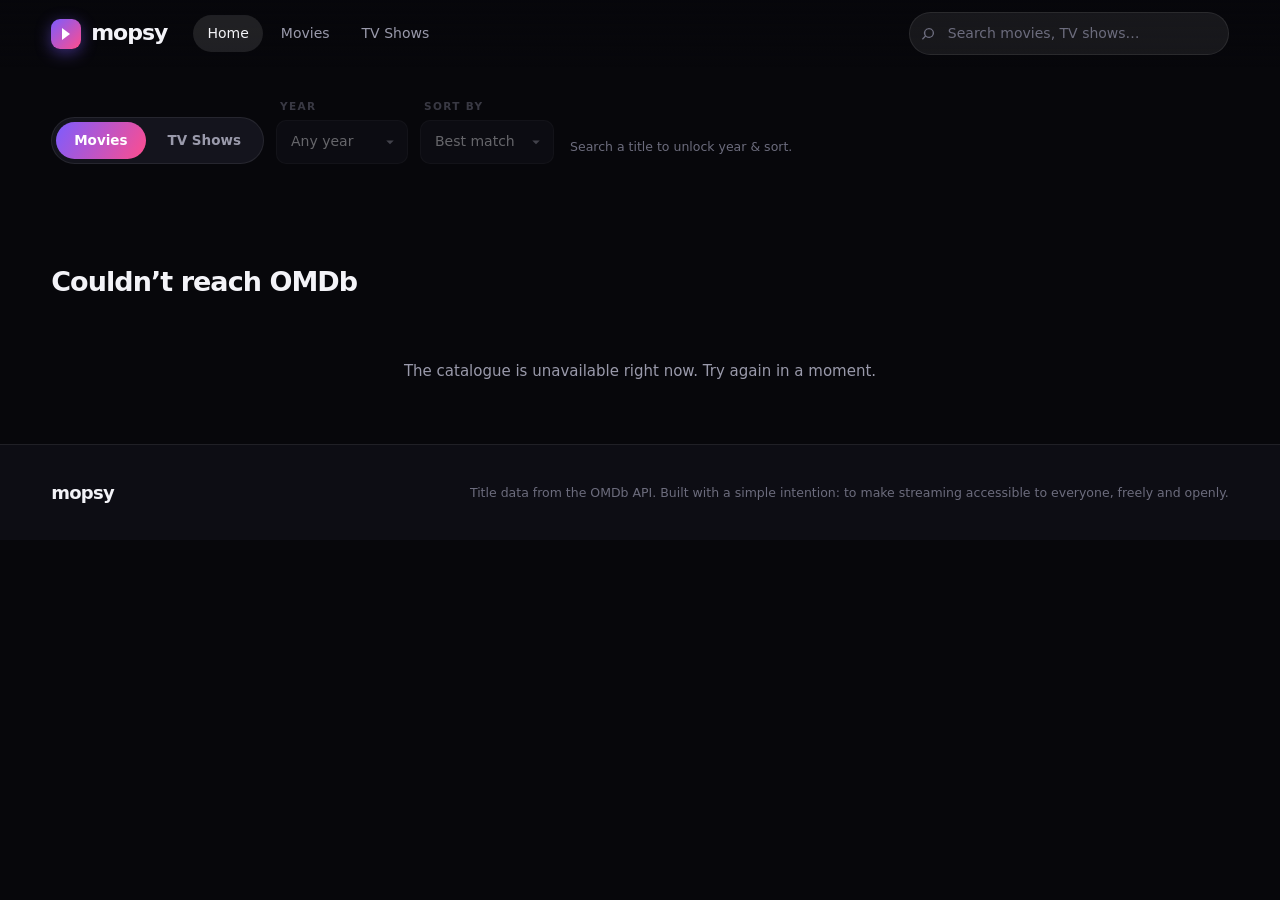
<file: index.html>
<!DOCTYPE html>
<html lang="en">
<head>
<meta charset="UTF-8" />
<meta name="viewport" content="width=device-width, initial-scale=1" />
<title>mopsy — stream movies &amp; TV shows</title>
<meta name="description" content="mopsy — browse and stream movies and TV shows." />
<link rel="icon" href="assets/favicon.svg" type="image/svg+xml" />
<link rel="preconnect" href="https://m.media-amazon.com" />
<link rel="preconnect" href="https://www.omdbapi.com" />
<link rel="stylesheet" href="css/styles.css" />
</head>
<body>

<!-- ================= HEADER ================= -->
<header class="site-header" id="siteHeader">
  <div class="header-inner">
    <a class="brand" href="index.html" aria-label="mopsy home">
      <span class="brand-mark" aria-hidden="true"></span>
      <span class="brand-name">mopsy</span>
    </a>

    <nav class="main-nav" id="mainNav" aria-label="Primary">
      <button class="nav-link is-active" data-view="home">Home</button>
      <button class="nav-link" data-view="movie">Movies</button>
      <button class="nav-link" data-view="series">TV Shows</button>
    </nav>

    <div class="header-actions">
      <form class="search" id="searchForm" role="search" autocomplete="off">
        <svg class="search-icon" viewBox="0 0 24 24" aria-hidden="true"><path d="M10.5 3a7.5 7.5 0 1 1-4.9 13.2l-3.9 3.9a1 1 0 0 1-1.4-1.4l3.9-3.9A7.5 7.5 0 0 1 10.5 3Zm0 2a5.5 5.5 0 1 0 0 11 5.5 5.5 0 0 0 0-11Z"/></svg>
        <input type="search" id="searchInput" placeholder="Search movies, TV shows…" aria-label="Search" />
        <button type="button" class="search-clear" id="searchClear" aria-label="Clear search" hidden>&times;</button>
      </form>
      <button class="icon-btn menu-btn" id="menuBtn" aria-label="Menu" aria-expanded="false">
        <span></span><span></span><span></span>
      </button>
    </div>
  </div>
</header>

<main id="main">

  <!-- ================= HERO ================= -->
  <section class="hero" id="hero" hidden>
    <div class="hero-media"><img id="heroImg" alt="" /></div>
    <div class="hero-shade"></div>

    <div class="hero-inner">
      <div class="hero-content">
        <p class="hero-kicker" id="heroKicker">Featured</p>
        <h1 class="hero-title" id="heroTitle"></h1>
        <div class="hero-meta" id="heroMeta"></div>
        <p class="hero-overview" id="heroOverview"></p>
        <div class="hero-buttons">
          <button class="btn btn-primary" id="heroWatch">
            <svg viewBox="0 0 24 24" aria-hidden="true"><path d="M8 5.1v13.8c0 .8.9 1.3 1.6.9l11-6.9a1 1 0 0 0 0-1.7l-11-6.9A1 1 0 0 0 8 5.1Z"/></svg>
            Watch
          </button>
          <button class="btn btn-ghost" id="heroInfo">More info</button>
        </div>
      </div>

      <figure class="hero-poster" id="heroPosterBox">
        <img id="heroPoster" alt="" />
      </figure>
    </div>

    <div class="hero-dots" id="heroDots"></div>
  </section>

  <!-- ================= FILTER BAR ================= -->
  <section class="filters" id="filters">
    <div class="filters-inner">
      <div class="filters-scroll">
        <div class="seg" id="typeSeg" role="group" aria-label="Content type">
          <button class="seg-btn is-active" data-type="movie">Movies</button>
          <button class="seg-btn" data-type="series">TV Shows</button>
        </div>
        <label class="field">
          <span>Year</span>
          <select id="yearSelect" disabled><option value="">Any year</option></select>
        </label>
        <label class="field">
          <span>Sort by</span>
          <select id="sortSelect" disabled>
            <option value="relevance">Best match</option>
            <option value="title.asc">Title A – Z</option>
            <option value="year.desc">Newest first</option>
            <option value="year.asc">Oldest first</option>
          </select>
        </label>
      </div>
      <p class="filters-hint" id="filtersHint">Search a title to unlock year &amp; sort.</p>
      <button class="btn btn-quiet" id="resetFilters" hidden>Reset</button>
    </div>
  </section>

  <!-- ================= HOME ROWS ================= -->
  <div id="rows" class="rows"></div>

  <!-- ================= GRID (search results) ================= -->
  <section class="results" id="results" hidden>
    <div class="results-head">
      <h2 id="resultsTitle">Results</h2>
      <span class="results-count" id="resultsCount"></span>
    </div>
    <div class="grid" id="grid"></div>
    <div class="grid-foot">
      <button class="btn btn-ghost" id="loadMore" hidden>Load more</button>
      <p class="empty" id="emptyState" hidden>No titles matched. Try a different search.</p>
    </div>
  </section>
</main>

<!-- ================= FOOTER ================= -->
<footer class="site-footer">
  <div class="footer-inner">
    <p class="footer-brand">mopsy</p>
    <p class="footer-note">Title data from the <a href="https://www.omdbapi.com/" target="_blank">OMDb</a> API. Built with a simple intention: to make streaming accessible to everyone, freely and openly.</p>
  </div>
</footer>

<!-- ================= DETAILS MODAL ================= -->
<div class="modal" id="modal" hidden>
  <div class="modal-backdrop" data-close></div>
  <div class="modal-panel" role="dialog" aria-modal="true" aria-label="Title details">
    <button class="modal-close" data-close aria-label="Close">&times;</button>
    <div class="modal-body" id="modalBody"></div>
  </div>
</div>

<script src="js/config.js"></script>
<script src="js/api.js"></script>
<script src="js/ui.js"></script>
<script src="js/app.js"></script>
</body>
</html>
</file>
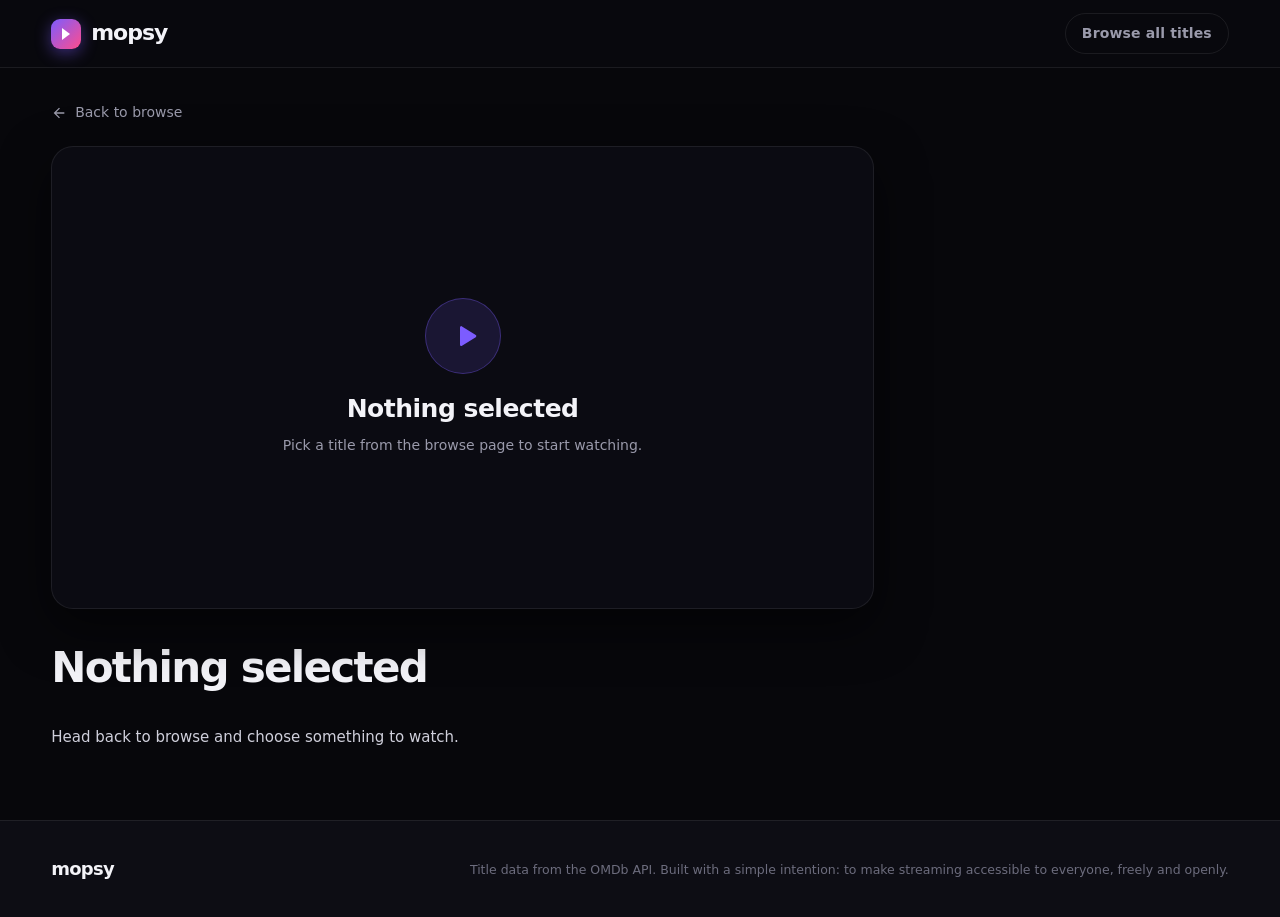
<file: watch.html>
<!DOCTYPE html>
<html lang="en">
<head>
<meta charset="UTF-8" />
<meta name="viewport" content="width=device-width, initial-scale=1" />
<title>Watch — mopsy</title>
<meta name="robots" content="noindex" />
<link rel="icon" href="assets/favicon.svg" type="image/svg+xml" />
<link rel="preconnect" href="https://m.media-amazon.com" />
<link rel="preconnect" href="https://www.omdbapi.com" />
<link rel="preconnect" href="https://videm.xyz" />
<link rel="stylesheet" href="css/styles.css" />
</head>
<body>

<header class="site-header is-stuck">
  <div class="header-inner">
    <a class="brand" href="index.html" aria-label="mopsy home">
      <span class="brand-mark" aria-hidden="true"></span>
      <span class="brand-name">mopsy</span>
    </a>
    <div class="header-actions">
      <a class="btn btn-quiet" href="index.html">Browse all titles</a>
    </div>
  </div>
</header>

<main class="watch-main">
  <a class="back-link" href="index.html">
    <svg viewBox="0 0 24 24" aria-hidden="true"><path d="M20 11H7.8l5.6-5.6L12 4l-8 8 8 8 1.4-1.4L7.8 13H20v-2Z"/></svg>
    Back to browse
  </a>

  <!-- The player iframe is mounted in here by js/watch.js -->
  <section class="player-shell" id="playerShell" aria-label="Player">
    <div class="player-bg" id="playerBg"></div>
    <div class="player-placeholder" id="playerPlaceholder">
      <div class="player-glyph">
        <svg viewBox="0 0 24 24" aria-hidden="true"><path d="M8 5.1v13.8c0 .8.9 1.3 1.6.9l11-6.9a1 1 0 0 0 0-1.7l-11-6.9A1 1 0 0 0 8 5.1Z"/></svg>
      </div>
      <h2 id="playerHeading">Nothing selected</h2>
      <p id="playerNote">Pick a title from the browse page to start watching.</p>
    </div>
  </section>

  <section class="watch-info">
    <p class="now-playing" id="nowPlaying" hidden></p>
    <h1 class="watch-title" id="watchTitle">Loading…</h1>
    <div class="watch-meta" id="watchMeta"></div>
    <p class="watch-overview" id="watchOverview"></p>
  </section>

  <aside class="stage-side">
    <!-- series -->
    <section class="stage-panel" id="episodesPanel" hidden aria-label="Episodes">
      <div class="panel-head">
        <h2 class="panel-title">Episodes</h2>
        <label class="field">
          <span>Season</span>
          <select id="seasonSelect" aria-label="Season"></select>
        </label>
      </div>
      <div class="panel-scroll">
        <div class="episode-list" id="episodeList"></div>
      </div>
    </section>

    <!-- movies -->
    <section class="stage-panel" id="aboutPanel" hidden aria-label="About this title">
      <div class="panel-head">
        <h2 class="panel-title">About</h2>
      </div>
      <div class="panel-scroll">
        <div class="about-poster" id="aboutPoster" hidden></div>
        <dl class="about-facts" id="aboutFacts"></dl>
      </div>
    </section>
  </aside>
</main>

<footer class="site-footer">
  <div class="footer-inner">
    <p class="footer-brand">mopsy</p>
    <p class="footer-note">Title data from the <a href="https://www.omdbapi.com/" target="_blank">OMDb</a> API. Built with a simple intention: to make streaming accessible to everyone, freely and openly.</p>
  </div>
</footer>

<script src="js/config.js"></script>
<script src="js/api.js"></script>
<script src="js/ui.js"></script>
<script src="js/watch.js"></script>
</body>
</html>
</file>
<file: css/styles.css>
/* ============================================================
   mopsy — core stylesheet
   Plain CSS. Dark theme. No frameworks.
   ============================================================ */

:root {
  --bg:          #07070b;
  --bg-soft:     #0d0d14;
  --surface:     #14141d;
  --surface-2:   #1c1c27;
  --line:        rgba(255, 255, 255, .08);
  --line-strong: rgba(255, 255, 255, .16);

  --text:        #f3f3f8;
  --muted:       #9a9aab;
  --muted-dim:   #6c6c7d;

  --accent:      #7c5cff;
  --accent-2:    #ff4d8d;
  --accent-soft: rgba(124, 92, 255, .16);
  --gold:        #ffc857;

  --radius:      14px;
  --radius-sm:   10px;
  --radius-lg:   22px;

  --shadow:      0 18px 50px rgba(0, 0, 0, .55);
  --shadow-sm:   0 6px 20px rgba(0, 0, 0, .40);

  --header-h:    68px;
  --gutter:      clamp(16px, 4vw, 56px);

  --ease:        cubic-bezier(.22, .61, .36, 1);
}

/* ---------- reset ---------- */
*, *::before, *::after { box-sizing: border-box; }
html, body { margin: 0; padding: 0; }
html { scroll-behavior: smooth; }

body {
  background: var(--bg);
  color: var(--text);
  font-family: "Inter", system-ui, -apple-system, "Segoe UI", Roboto, Helvetica, Arial, sans-serif;
  font-size: 15px;
  line-height: 1.55;
  -webkit-font-smoothing: antialiased;
  text-rendering: optimizeLegibility;
  min-height: 100vh;
  overflow-x: hidden;
}
body.no-scroll { overflow: hidden; }

/* Author `display` rules outrank the browser default for [hidden], so any
   element toggled through the hidden attribute needs this to actually hide. */
[hidden] { display: none !important; }

img { display: block; max-width: 100%; }
button, input, select { font: inherit; color: inherit; }
button { background: none; border: 0; cursor: pointer; }
a { color: inherit; text-decoration: none; }
h1, h2, h3, h4 { margin: 0; line-height: 1.2; font-weight: 700; letter-spacing: -.02em; }
p { margin: 0; }

::selection { background: var(--accent); color: #fff; }

::-webkit-scrollbar { width: 10px; height: 10px; }
::-webkit-scrollbar-track { background: transparent; }
::-webkit-scrollbar-thumb { background: #262633; border-radius: 99px; border: 2px solid var(--bg); }
::-webkit-scrollbar-thumb:hover { background: #34344a; }

:focus-visible { outline: 2px solid var(--accent); outline-offset: 3px; border-radius: 6px; }

/* ============================================================
   Buttons
   ============================================================ */
.btn {
  display: inline-flex;
  align-items: center;
  justify-content: center;
  gap: 9px;
  padding: 11px 22px;
  border-radius: 99px;
  font-size: 14px;
  font-weight: 600;
  letter-spacing: .01em;
  white-space: nowrap;
  transition: transform .18s var(--ease), background .18s var(--ease),
              border-color .18s var(--ease), box-shadow .18s var(--ease), opacity .18s;
}
.btn svg { width: 17px; height: 17px; fill: currentColor; }
.btn:active { transform: scale(.97); }

.btn-primary {
  background: linear-gradient(120deg, var(--accent), var(--accent-2));
  color: #fff;
  box-shadow: 0 8px 26px rgba(124, 92, 255, .35);
}
.btn-primary:hover { box-shadow: 0 12px 34px rgba(124, 92, 255, .5); transform: translateY(-1px); }

.btn-ghost {
  background: rgba(255, 255, 255, .08);
  border: 1px solid var(--line-strong);
  backdrop-filter: blur(8px);
}
.btn-ghost:hover { background: rgba(255, 255, 255, .15); }

.btn-quiet { color: var(--muted); padding: 9px 16px; border: 1px solid var(--line); }
.btn-quiet:hover { color: var(--text); border-color: var(--line-strong); }

.icon-btn {
  display: grid;
  place-items: center;
  width: 40px; height: 40px;
  border-radius: 50%;
  color: var(--muted);
  transition: background .18s, color .18s;
}
.icon-btn:hover { background: rgba(255, 255, 255, .08); color: var(--text); }
.icon-btn svg { width: 21px; height: 21px; fill: currentColor; }

/* ============================================================
   Header
   ============================================================ */
.site-header {
  position: fixed;
  inset: 0 0 auto 0;
  z-index: 60;
  height: var(--header-h);
  transition: background .3s var(--ease), border-color .3s, backdrop-filter .3s;
  border-bottom: 1px solid transparent;
}
.site-header::before {
  content: "";
  position: absolute; inset: 0;
  background: linear-gradient(180deg, rgba(7, 7, 11, .9), rgba(7, 7, 11, 0));
  pointer-events: none;
  transition: opacity .3s;
}
.site-header.is-stuck {
  background: rgba(9, 9, 14, .82);
  backdrop-filter: blur(16px) saturate(160%);
  border-bottom-color: var(--line);
}
.site-header.is-stuck::before { opacity: 0; }

.header-inner {
  position: relative;
  height: 100%;
  padding: 0 var(--gutter);
  display: flex;
  align-items: center;
  gap: 26px;
}

.brand { display: flex; align-items: center; gap: 10px; flex-shrink: 0; }
.brand-mark {
  width: 30px; height: 30px;
  border-radius: 9px;
  background: linear-gradient(135deg, var(--accent), var(--accent-2));
  box-shadow: 0 4px 16px rgba(124, 92, 255, .45);
  position: relative;
}
.brand-mark::after {
  content: "";
  position: absolute;
  left: 11px; top: 9px;
  border-left: 8px solid #fff;
  border-top: 6px solid transparent;
  border-bottom: 6px solid transparent;
}
.brand-logo { width: auto; height: 30px; }
.brand-name {
  font-size: 22px;
  font-weight: 800;
  letter-spacing: -.045em;
}

.main-nav { display: flex; align-items: center; gap: 4px; }
.nav-link {
  padding: 8px 14px;
  border-radius: 99px;
  font-size: 14px;
  font-weight: 500;
  color: var(--muted);
  transition: color .18s, background .18s;
}
.nav-link:hover { color: var(--text); background: rgba(255, 255, 255, .06); }
.nav-link.is-active { color: var(--text); background: rgba(255, 255, 255, .1); }

.header-actions { margin-left: auto; display: flex; align-items: center; gap: 8px; }

.search {
  position: relative;
  display: flex;
  align-items: center;
  width: clamp(180px, 26vw, 320px);
}
.search-icon {
  position: absolute; left: 13px;
  width: 16px; height: 16px;
  fill: var(--muted-dim);
  pointer-events: none;
  transition: fill .18s;
}
.search input {
  width: 100%;
  padding: 10px 34px 10px 38px;
  border-radius: 99px;
  background: rgba(255, 255, 255, .07);
  border: 1px solid var(--line);
  font-size: 14px;
  transition: background .18s, border-color .18s, box-shadow .18s;
}
.search input::placeholder { color: var(--muted-dim); }
.search input:focus {
  outline: none;
  background: rgba(255, 255, 255, .11);
  border-color: var(--accent);
  box-shadow: 0 0 0 3px var(--accent-soft);
}
.search:focus-within .search-icon { fill: var(--text); }
.search input::-webkit-search-cancel-button { display: none; }
.search-clear {
  position: absolute; right: 10px;
  width: 20px; height: 20px;
  display: grid; place-items: center;
  border-radius: 50%;
  font-size: 17px; line-height: 1;
  color: var(--muted);
  background: rgba(255, 255, 255, .1);
}
.search-clear:hover { color: var(--text); background: rgba(255, 255, 255, .2); }

.menu-btn { display: none; flex-direction: column; gap: 4px; }
.menu-btn span { width: 17px; height: 2px; background: currentColor; border-radius: 2px; transition: .2s; }

/* ============================================================
   Hero
   ============================================================ */
.hero {
  position: relative;
  min-height: min(86vh, 720px);
  display: flex;
  align-items: flex-end;
  padding: calc(var(--header-h) + 40px) var(--gutter) 56px;
  overflow: hidden;
}
/* The API only ships portrait posters, so the poster itself becomes the
   ambient backdrop — blurred and blown up behind the copy. */
.hero-media { position: absolute; inset: -14%; }
.hero-media img {
  width: 100%; height: 100%;
  object-fit: cover;
  opacity: 0;
  filter: blur(52px) saturate(1.6);
  transform: scale(1.18);
  transition: opacity 1s var(--ease);
}
.hero-media img.is-in { opacity: .55; }
.hero-shade {
  position: absolute; inset: 0;
  background:
    linear-gradient(90deg, rgba(7,7,11,.94) 0%, rgba(7,7,11,.74) 45%, rgba(7,7,11,.42) 100%),
    linear-gradient(0deg, var(--bg) 2%, rgba(7,7,11,.3) 50%, rgba(7,7,11,.72) 100%);
}

.hero-inner {
  position: relative;
  width: 100%;
  display: flex;
  align-items: center;
  justify-content: space-between;
  gap: clamp(24px, 5vw, 64px);
}
.hero-content { max-width: 640px; }

.hero-poster {
  flex: 0 0 auto;
  margin: 0;
  width: clamp(190px, 20vw, 280px);
  aspect-ratio: 2 / 3;
  border-radius: var(--radius-lg);
  overflow: hidden;
  background: var(--surface);
  border: 1px solid var(--line-strong);
  box-shadow: var(--shadow);
}
.hero-poster img {
  width: 100%; height: 100%;
  object-fit: cover;
  opacity: 0;
  transition: opacity .6s var(--ease);
}
.hero-poster img.is-in { opacity: 1; }
.hero-kicker {
  display: inline-flex; align-items: center; gap: 8px;
  font-size: 11px; font-weight: 700;
  letter-spacing: .18em; text-transform: uppercase;
  color: var(--accent-2);
  margin-bottom: 14px;
}
.hero-title {
  font-size: clamp(34px, 6.2vw, 68px);
  letter-spacing: -.045em;
  margin-bottom: 16px;
  text-wrap: balance;
}
.hero-meta {
  display: flex; flex-wrap: wrap; align-items: center; gap: 8px 14px;
  font-size: 13.5px; color: var(--muted);
  margin-bottom: 18px;
}
.hero-overview {
  color: #cfcfdb;
  font-size: 15.5px;
  line-height: 1.65;
  margin-bottom: 30px;
  display: -webkit-box;
  -webkit-line-clamp: 3;
  -webkit-box-orient: vertical;
  overflow: hidden;
}
.hero-buttons { display: flex; flex-wrap: wrap; gap: 12px; }
.hero-buttons .btn { padding: 13px 28px; font-size: 15px; }

.hero-dots {
  position: absolute;
  right: var(--gutter); bottom: 56px;
  display: flex; gap: 8px;
}
.hero-dots button {
  width: 26px; height: 3px;
  border-radius: 99px;
  background: rgba(255, 255, 255, .25);
  transition: background .25s, width .25s;
}
.hero-dots button.is-active { background: var(--text); width: 40px; }

.rating-pill {
  display: inline-flex; align-items: center; gap: 5px;
  padding: 3px 9px;
  border-radius: 99px;
  background: rgba(255, 200, 87, .13);
  color: var(--gold);
  font-weight: 700; font-size: 12.5px;
}
.rating-pill svg { width: 12px; height: 12px; fill: currentColor; }
.chip {
  padding: 3px 10px;
  border-radius: 99px;
  border: 1px solid var(--line-strong);
  font-size: 12px;
  color: var(--muted);
}

/* ============================================================
   Filters
   ============================================================ */
.filters { padding: 30px var(--gutter) 6px; }
/* The hero is what clears the fixed header; without it (search results, or a
   hero that failed to load) the filter bar would slide up underneath. */
.hero[hidden] + .filters { padding-top: calc(var(--header-h) + 30px); }
.filters-inner { display: flex; align-items: flex-end; gap: 16px; }
.filters-scroll {
  display: flex; align-items: flex-end; gap: 12px;
  overflow-x: auto;
  padding-bottom: 4px;
  scrollbar-width: none;
}
.filters-scroll::-webkit-scrollbar { display: none; }

.seg {
  display: flex;
  padding: 4px;
  gap: 4px;
  border-radius: 99px;
  background: var(--surface);
  border: 1px solid var(--line);
  flex-shrink: 0;
}
.seg-btn {
  padding: 8px 18px;
  border-radius: 99px;
  font-size: 13.5px; font-weight: 600;
  color: var(--muted);
  transition: color .2s, background .2s;
}
.seg-btn:hover { color: var(--text); }
.seg-btn.is-active { color: #fff; background: linear-gradient(120deg, var(--accent), var(--accent-2)); }

.field { display: flex; flex-direction: column; gap: 6px; flex-shrink: 0; }
.field > span {
  font-size: 10.5px; font-weight: 700;
  letter-spacing: .13em; text-transform: uppercase;
  color: var(--muted-dim);
  padding-left: 4px;
}
.field select {
  appearance: none;
  -webkit-appearance: none;
  padding: 10px 34px 10px 14px;
  min-width: 132px;
  border-radius: var(--radius-sm);
  background-color: var(--surface);
  background-image: url("data:image/svg+xml;charset=utf8,%3Csvg xmlns='http://www.w3.org/2000/svg' viewBox='0 0 24 24' fill='%239a9aab'%3E%3Cpath d='M7 10l5 5 5-5z'/%3E%3C/svg%3E");
  background-repeat: no-repeat;
  background-position: right 8px center;
  background-size: 18px;
  border: 1px solid var(--line);
  font-size: 14px;
  cursor: pointer;
  transition: border-color .18s, background-color .18s;
}
.field select:hover { border-color: var(--line-strong); }
.field select:focus { outline: none; border-color: var(--accent); box-shadow: 0 0 0 3px var(--accent-soft); }
.field select option { background: #16161f; }
.field select:disabled { opacity: .4; cursor: not-allowed; }
.field:has(select:disabled) > span { opacity: .5; }

.filters-hint {
  font-size: 12.5px;
  color: var(--muted-dim);
  padding-bottom: 12px;
  white-space: nowrap;
}

/* ============================================================
   Rows / carousels
   ============================================================ */
.rows { padding: 26px 0 40px; }
.row { margin-bottom: 42px; }
.row-head {
  display: flex; align-items: center; gap: 14px;
  padding: 0 var(--gutter);
  margin-bottom: 16px;
}
.row-title { font-size: clamp(18px, 2.2vw, 23px); letter-spacing: -.03em; }
.row-nav { margin-left: auto; display: flex; gap: 6px; }
.row-nav button {
  width: 34px; height: 34px;
  display: grid; place-items: center;
  border-radius: 50%;
  background: var(--surface);
  border: 1px solid var(--line);
  color: var(--muted);
  transition: .18s;
}
.row-nav button:hover { background: var(--surface-2); color: var(--text); border-color: var(--line-strong); }
.row-nav button:disabled { opacity: .3; cursor: default; }
.row-nav svg { width: 16px; height: 16px; fill: currentColor; }

.rail {
  display: flex;
  gap: 16px;
  overflow-x: auto;
  padding: 4px var(--gutter) 14px;
  /* Without this the snap port ignores the gutter and parks the first
     card flush against the window edge, out of line with the row title. */
  scroll-padding-inline: var(--gutter);
  scroll-snap-type: x proximity;
  scrollbar-width: none;
  scroll-behavior: smooth;
}
.rail::-webkit-scrollbar { display: none; }
.rail .card { flex: 0 0 auto; width: clamp(148px, 15.5vw, 196px); scroll-snap-align: start; }

/* ============================================================
   Grid results
   ============================================================ */
.results { padding: 26px var(--gutter) 60px; }
.results-head { display: flex; align-items: baseline; gap: 12px; margin-bottom: 22px; }
.results-head h2 { font-size: clamp(20px, 2.6vw, 27px); letter-spacing: -.035em; }
.results-count { color: var(--muted-dim); font-size: 13.5px; }

.grid {
  display: grid;
  grid-template-columns: repeat(auto-fill, minmax(clamp(140px, 15vw, 190px), 1fr));
  gap: clamp(16px, 2vw, 26px) clamp(12px, 1.6vw, 20px);
}
.grid-foot { display: grid; place-items: center; padding-top: 40px; }
.empty { color: var(--muted); text-align: center; }

/* ============================================================
   Card
   ============================================================ */
.card {
  position: relative;
  border: 0;
  padding: 0;
  text-align: left;
  display: block;
  width: 100%;
  cursor: pointer;
  animation: cardIn .45s var(--ease) both;
}
@keyframes cardIn { from { opacity: 0; transform: translateY(12px); } to { opacity: 1; transform: none; } }

.card-poster {
  position: relative;
  aspect-ratio: 2 / 3;
  border-radius: var(--radius);
  overflow: hidden;
  background: var(--surface);
  box-shadow: var(--shadow-sm);
  transition: transform .3s var(--ease), box-shadow .3s var(--ease);
}
.card-poster img {
  width: 100%; height: 100%;
  object-fit: cover;
  opacity: 0;
  transition: opacity .5s var(--ease), transform .45s var(--ease);
}
.card-poster img.is-in { opacity: 1; }
.card-poster .no-art {
  position: absolute; inset: 0;
  display: grid; place-items: center;
  color: var(--muted-dim);
  font-size: 12px;
  letter-spacing: .1em;
  text-transform: uppercase;
  background: linear-gradient(150deg, var(--surface), var(--surface-2));
}
.card:hover .card-poster { transform: translateY(-6px); box-shadow: var(--shadow); }
.card:hover .card-poster img { transform: scale(1.07); }

.card-overlay {
  position: absolute; inset: 0;
  display: flex; flex-direction: column; justify-content: flex-end;
  gap: 10px;
  padding: 14px;
  background: linear-gradient(0deg, rgba(5,5,9,.94) 8%, rgba(5,5,9,.55) 48%, rgba(5,5,9,0) 82%);
  opacity: 0;
  transition: opacity .28s var(--ease);
}
.card:hover .card-overlay, .card:focus-within .card-overlay { opacity: 1; }
.card-overlay .watch-btn {
  display: flex; align-items: center; justify-content: center; gap: 7px;
  width: 100%;
  padding: 9px 12px;
  border-radius: 99px;
  font-size: 12.5px; font-weight: 700;
  letter-spacing: .04em; text-transform: uppercase;
  background: linear-gradient(120deg, var(--accent), var(--accent-2));
  color: #fff;
  transform: translateY(8px);
  transition: transform .28s var(--ease), filter .18s;
}
.card:hover .watch-btn, .card:focus-within .watch-btn { transform: none; }
.watch-btn:hover { filter: brightness(1.12); }
.watch-btn svg { width: 12px; height: 12px; fill: currentColor; }

.card-type {
  position: absolute; top: 10px; right: 10px;
  padding: 4px 8px;
  border-radius: 8px;
  font-size: 10px; font-weight: 700;
  letter-spacing: .1em; text-transform: uppercase;
  background: rgba(6, 6, 10, .72);
  backdrop-filter: blur(6px);
  color: var(--muted);
}

.card-info { padding: 11px 3px 0; }
.card-title {
  font-size: 14px; font-weight: 600;
  line-height: 1.35;
  display: -webkit-box; -webkit-line-clamp: 2; -webkit-box-orient: vertical;
  overflow: hidden;
}
.card-sub { font-size: 12.5px; color: var(--muted-dim); margin-top: 3px; }

/* skeletons */
.skeleton .card-poster {
  background: linear-gradient(100deg, #14141d 30%, #1e1e2a 50%, #14141d 70%);
  background-size: 220% 100%;
  animation: shimmer 1.4s infinite linear;
}
.skeleton .card-info { opacity: 0; }
@keyframes shimmer { from { background-position: 140% 0; } to { background-position: -40% 0; } }

/* ============================================================
   Modal
   ============================================================ */
.modal { position: fixed; inset: 0; z-index: 100; display: grid; place-items: center; padding: 20px; }
.modal-backdrop {
  position: absolute; inset: 0;
  background: rgba(3, 3, 6, .78);
  backdrop-filter: blur(10px);
  animation: fade .25s var(--ease);
}
@keyframes fade { from { opacity: 0; } to { opacity: 1; } }

.modal-panel {
  position: relative;
  width: min(920px, 100%);
  max-height: min(88vh, 900px);
  overflow: hidden auto;
  border-radius: var(--radius-lg);
  background: #101018;
  border: 1px solid var(--line);
  box-shadow: var(--shadow);
  animation: pop .32s var(--ease);
  scrollbar-width: thin;
}
.modal-sm { width: min(460px, 100%); }
@keyframes pop { from { opacity: 0; transform: translateY(22px) scale(.97); } to { opacity: 1; transform: none; } }

.modal-close {
  position: absolute; top: 14px; right: 14px;
  z-index: 3;
  width: 36px; height: 36px;
  display: grid; place-items: center;
  border-radius: 50%;
  font-size: 24px; line-height: 1;
  background: rgba(6, 6, 10, .7);
  backdrop-filter: blur(8px);
  border: 1px solid var(--line);
  color: var(--text);
  transition: background .18s, transform .18s;
}
.modal-close:hover { background: rgba(255, 255, 255, .16); transform: rotate(90deg); }

/* Sized for the blurred portrait poster behind it — a 16/7 band left a big
   empty gap above the artwork. */
.detail-hero { position: relative; aspect-ratio: 16 / 5; background: var(--surface); overflow: hidden; }
.detail-hero img {
  width: 100%; height: 100%;
  object-fit: cover;
  filter: blur(34px) saturate(1.5);
  transform: scale(1.2);
  opacity: .6;
}
.detail-hero::after {
  content: ""; position: absolute; inset: 0;
  background: linear-gradient(0deg, #101018 3%, rgba(16,16,24,.45) 55%, rgba(16,16,24,.2) 100%);
}
.detail-body { padding: 0 clamp(20px, 4vw, 38px) clamp(24px, 4vw, 36px); }
.detail-top { position: relative; margin-top: -110px; display: flex; gap: 24px; align-items: flex-end; }
.detail-poster {
  flex: 0 0 auto;
  width: 152px;
  aspect-ratio: 2/3;
  border-radius: var(--radius);
  overflow: hidden;
  border: 1px solid var(--line-strong);
  box-shadow: var(--shadow);
  background: var(--surface);
}
.detail-poster img { width: 100%; height: 100%; object-fit: cover; }
.detail-headline { padding-bottom: 6px; min-width: 0; }
.detail-title { font-size: clamp(23px, 3.4vw, 34px); letter-spacing: -.035em; margin-bottom: 10px; }
.detail-tagline { color: var(--accent-2); font-size: 13.5px; font-style: italic; margin-bottom: 10px; }
.detail-meta { display: flex; flex-wrap: wrap; align-items: center; gap: 8px 12px; font-size: 13.5px; color: var(--muted); }

.detail-actions { display: flex; flex-wrap: wrap; gap: 10px; margin: 26px 0 22px; }
.detail-section { margin-top: 26px; }
.detail-section h3 {
  font-size: 11px; font-weight: 700;
  letter-spacing: .16em; text-transform: uppercase;
  color: var(--muted-dim);
  margin-bottom: 12px;
}
.detail-overview { color: #d2d2de; line-height: 1.7; font-size: 14.5px; }
.detail-facts { display: grid; grid-template-columns: repeat(auto-fit, minmax(160px, 1fr)); gap: 14px 20px; }
.fact-label { font-size: 11px; letter-spacing: .12em; text-transform: uppercase; color: var(--muted-dim); }
.fact-value { font-size: 14px; margin-top: 2px; }

/* cast — names only, the API has no photos */
.people { display: flex; flex-wrap: wrap; gap: 8px; }
.person {
  padding: 7px 14px;
  border-radius: 99px;
  background: var(--surface);
  border: 1px solid var(--line);
  font-size: 13.5px;
}

/* scores from IMDb / Rotten Tomatoes / Metacritic */
.score-row { display: flex; flex-wrap: wrap; gap: 12px; }
.score {
  flex: 1 1 150px;
  padding: 14px 16px;
  border-radius: var(--radius-sm);
  background: var(--surface);
  border: 1px solid var(--line);
}
.score-value { font-size: 21px; font-weight: 800; letter-spacing: -.03em; }
.score-source { font-size: 11.5px; color: var(--muted-dim); margin-top: 2px; }

.modal-message { padding: clamp(30px, 5vw, 44px); }
.modal-message h2 { font-size: 21px; margin-bottom: 10px; }
.modal-message p { color: var(--muted); font-size: 14px; }

/* ============================================================
   Loader / footer
   ============================================================ */
.loader { display: flex; justify-content: center; gap: 7px; padding: 46px 0; }
.loader span {
  width: 9px; height: 9px;
  border-radius: 50%;
  background: var(--accent);
  animation: bounce 1s infinite var(--ease);
}
.loader span:nth-child(2) { background: #b355c9; animation-delay: .13s; }
.loader span:nth-child(3) { background: var(--accent-2); animation-delay: .26s; }
@keyframes bounce {
  0%, 100% { transform: translateY(0); opacity: .45; }
  50% { transform: translateY(-9px); opacity: 1; }
}

.site-footer { border-top: 1px solid var(--line); background: var(--bg-soft); }
.footer-inner {
  padding: 34px var(--gutter);
  display: flex; flex-wrap: wrap; align-items: center; gap: 10px 24px;
}
.footer-brand { font-weight: 800; letter-spacing: -.04em; font-size: 18px; }
.footer-note { color: var(--muted-dim); font-size: 12.5px; margin-left: auto; }

/* ============================================================
   Watch page
   ============================================================ */
.watch-main { padding: calc(var(--header-h) + 34px) var(--gutter) 70px; }
.back-link {
  display: inline-flex; align-items: center; gap: 8px;
  color: var(--muted); font-size: 14px; font-weight: 500;
  margin-bottom: 22px;
  transition: color .18s;
}
.back-link:hover { color: var(--text); }
.back-link svg { width: 16px; height: 16px; fill: currentColor; }

.player-shell {
  position: relative;
  aspect-ratio: 16 / 9;
  max-height: 74vh;
  border-radius: var(--radius-lg);
  overflow: hidden;
  background: #0b0b12;
  border: 1px solid var(--line);
  box-shadow: var(--shadow);
  display: grid; place-items: center;
}
.player-bg { position: absolute; inset: 0; }
.player-bg img {
  width: 100%; height: 100%;
  object-fit: cover;
  opacity: .3;
  filter: blur(38px) saturate(1.5);
  transform: scale(1.15);
}
.player-placeholder { position: relative; text-align: center; padding: 30px; max-width: 480px; }
.player-glyph {
  width: 76px; height: 76px;
  margin: 0 auto 20px;
  display: grid; place-items: center;
  border-radius: 50%;
  background: rgba(124, 92, 255, .14);
  border: 1px solid rgba(124, 92, 255, .35);
  animation: pulse 2.6s infinite var(--ease);
}
.player-glyph svg { width: 30px; height: 30px; fill: var(--accent); margin-left: 4px; }
@keyframes pulse {
  0%, 100% { box-shadow: 0 0 0 0 rgba(124, 92, 255, .3); }
  50% { box-shadow: 0 0 0 18px rgba(124, 92, 255, 0); }
}
.player-placeholder h2 { font-size: clamp(19px, 2.6vw, 25px); margin-bottom: 10px; }
.player-placeholder p { color: var(--muted); font-size: 14px; line-height: 1.6; }

/* The embedded player fills the shell once mounted. */
.player-frame {
  position: absolute;
  inset: 0;
  z-index: 2;
  width: 100%;
  height: 100%;
  border: 0;
}

.watch-info { margin-top: 34px; max-width: 780px; }
.now-playing {
  color: var(--accent-2);
  font-size: 13px;
  font-weight: 700;
  letter-spacing: .06em;
  text-transform: uppercase;
  margin-bottom: 10px;
}
.watch-title { font-size: clamp(26px, 4.4vw, 42px); letter-spacing: -.04em; margin-bottom: 14px; }
.watch-meta { display: flex; flex-wrap: wrap; align-items: center; gap: 8px 14px; color: var(--muted); font-size: 14px; margin-bottom: 18px; }
.watch-overview { color: #cfcfdb; line-height: 1.7; }

/* ---- side panel: episodes for series, about for movies ---- */
.stage-side { min-width: 0; }
.stage-panel {
  display: flex;
  flex-direction: column;
  min-height: 0;
  margin-top: 34px;
  border-radius: var(--radius-lg);
  background: var(--surface);
  border: 1px solid var(--line);
  overflow: hidden;
}
.panel-head {
  flex-shrink: 0;
  display: flex;
  align-items: center;
  gap: 12px;
  padding: 14px 16px;
  border-bottom: 1px solid var(--line);
}
.panel-title { font-size: 15px; letter-spacing: -.01em; }
.panel-head .field { margin-left: auto; flex-direction: row; align-items: center; }
.panel-head .field > span { display: none; }
.panel-head select {
  min-width: 118px;
  padding: 7px 30px 7px 12px;
  font-size: 13px;
  background-color: var(--surface-2);
}
.panel-scroll { flex: 1; min-height: 0; overflow-y: auto; padding: 10px; }
.episodes-empty { color: var(--muted); font-size: 13.5px; padding: 14px 8px; }

.episode-list { display: grid; gap: 4px; }
.episode {
  display: flex;
  align-items: center;
  gap: 12px;
  width: 100%;
  padding: 10px 12px;
  border-radius: var(--radius-sm);
  background: transparent;
  border: 1px solid transparent;
  text-align: left;
  transition: background .18s var(--ease), border-color .18s var(--ease);
}
.episode:hover { background: var(--surface-2); border-color: var(--line); }
.episode.is-active { background: rgba(124, 92, 255, .12); border-color: var(--accent); }

.episode-num {
  flex: 0 0 auto;
  min-width: 20px;
  font-size: 13.5px;
  font-weight: 800;
  color: var(--muted-dim);
}
.episode.is-active .episode-num { color: var(--accent); }

.episode-body { flex: 1; min-width: 0; }
.episode-title { display: block; font-size: 13.5px; font-weight: 600; line-height: 1.35; }
.episode-sub { display: block; font-size: 11.5px; color: var(--muted-dim); margin-top: 2px; }

.episode-play {
  flex: 0 0 auto;
  width: 28px; height: 28px;
  display: grid; place-items: center;
  border-radius: 50%;
  background: rgba(255, 255, 255, .06);
  color: var(--muted);
  transition: background .18s, color .18s;
}
.episode:hover .episode-play { color: var(--text); background: rgba(255, 255, 255, .14); }
.episode.is-active .episode-play {
  background: linear-gradient(120deg, var(--accent), var(--accent-2));
  color: #fff;
}
.episode-play svg { width: 10px; height: 10px; fill: currentColor; margin-left: 2px; }

/* about panel — what movies get in place of an episode list */
.about-poster {
  width: 146px;
  margin: 6px auto 18px;
  aspect-ratio: 2 / 3;
  border-radius: var(--radius-sm);
  overflow: hidden;
  background: var(--surface-2);
  border: 1px solid var(--line);
}
.about-poster img { width: 100%; height: 100%; object-fit: cover; }

.about-facts { margin: 0; display: grid; gap: 13px; padding: 0 6px 6px; }
.about-facts div { display: grid; gap: 2px; }
.about-facts dt {
  font-size: 10.5px;
  font-weight: 700;
  letter-spacing: .12em;
  text-transform: uppercase;
  color: var(--muted-dim);
}
.about-facts dd { margin: 0; font-size: 13.5px; line-height: 1.5; }

/* ---- desktop: lift the side panel up beside the player ---- */
@media (min-width: 1100px) {
  .watch-main {
    display: grid;
    grid-template-columns: minmax(0, 1fr) clamp(320px, 26vw, 400px);
    grid-template-areas:
      "back   back"
      "player side"
      "info   info";
    column-gap: 22px;
  }
  .watch-main > .back-link { grid-area: back; }
  .player-shell { grid-area: player; align-self: start; }
  .stage-side { grid-area: side; position: relative; }
  .watch-info { grid-area: info; }
  /* Absolutely positioned panels contribute no height, so the row is sized by
     the player and the panel matches it and scrolls internally. */
  .stage-panel { position: absolute; inset: 0; margin-top: 0; }
}

/* ============================================================
   Responsive
   ============================================================ */
@media (max-width: 900px) {
  .main-nav {
    position: fixed;
    top: var(--header-h); left: 0; right: 0;
    flex-direction: column;
    align-items: stretch;
    gap: 2px;
    padding: 12px var(--gutter) 18px;
    background: rgba(9, 9, 14, .96);
    backdrop-filter: blur(16px);
    border-bottom: 1px solid var(--line);
    transform: translateY(-12px);
    opacity: 0;
    pointer-events: none;
    transition: .22s var(--ease);
  }
  .main-nav.is-open { transform: none; opacity: 1; pointer-events: auto; }
  .nav-link { text-align: left; padding: 12px 14px; }
  .menu-btn { display: flex; }
  .search { width: clamp(140px, 40vw, 230px); }
  .hero { min-height: 74vh; }
  .hero-dots { display: none; }
  .hero-poster { display: none; }
  .filters-inner { flex-wrap: wrap; }
  .filters-hint { white-space: normal; padding-bottom: 0; }
  .detail-top { flex-direction: column; align-items: flex-start; gap: 16px; }
  .detail-poster { width: 116px; }
}

@media (max-width: 640px) {
  .brand-name { display: none; }
  .header-inner { gap: 12px; }
  .grid { grid-template-columns: repeat(auto-fill, minmax(132px, 1fr)); }
  .hero-overview { -webkit-line-clamp: 4; font-size: 14.5px; }
  .footer-note { margin-left: 0; }
  .detail-top { margin-top: -60px; }
}

@media (prefers-reduced-motion: reduce) {
  *, *::before, *::after {
    animation-duration: .01ms !important;
    animation-iteration-count: 1 !important;
    transition-duration: .01ms !important;
    scroll-behavior: auto !important;
  }
}
</file>
